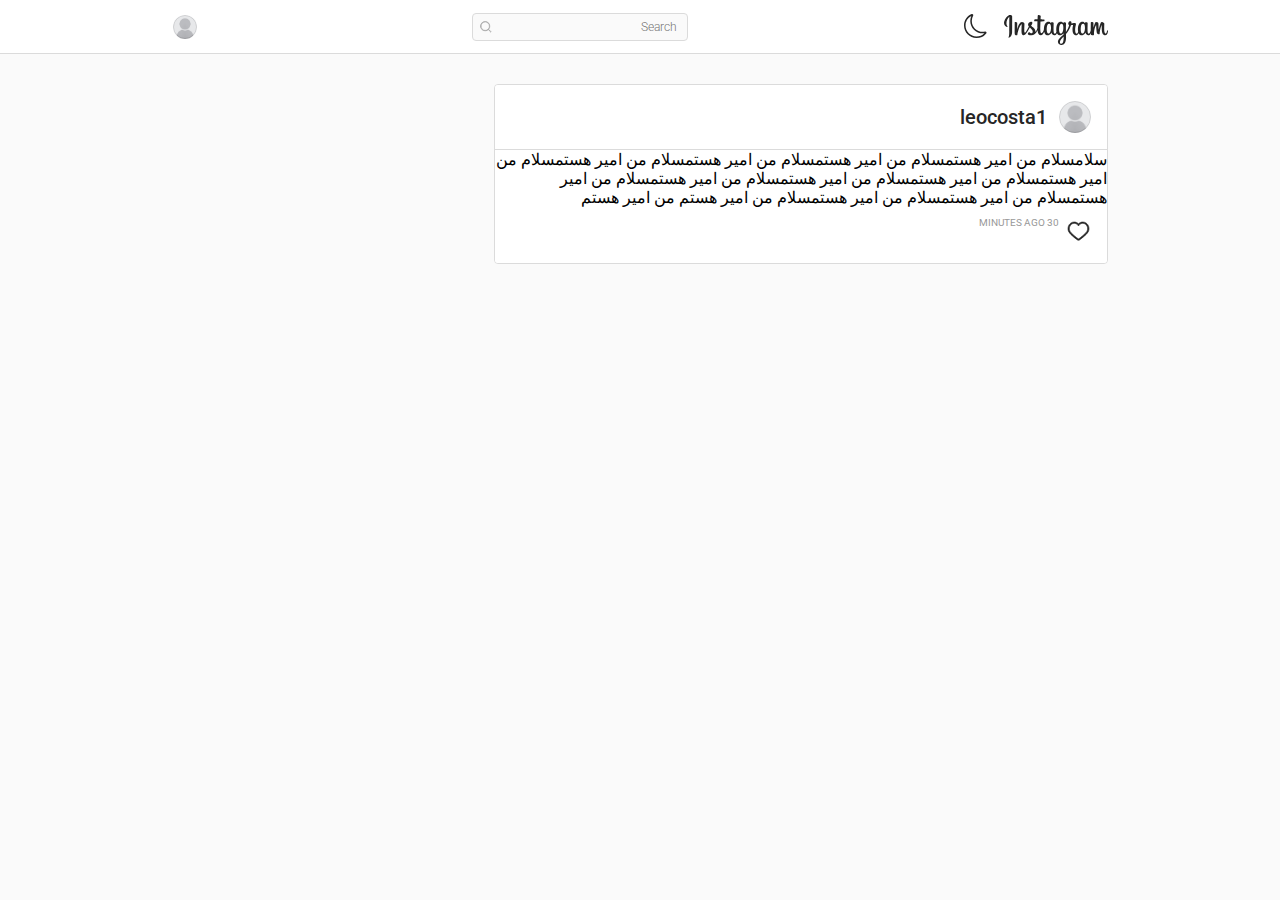
<file: static/index.html>
<!DOCTYPE html>
<html lang="en">

<head>
  <title>Instagram Clone</title>
  <meta charset="utf-8" />
  <meta name="viewport" content="width=device-width, initial-scale=1.0" />
  <link rel="shortcut icon" href="assets/favicon.svg" type="image/x-icon" />
  <link rel="stylesheet" type="text/css" href="style.css" />
  <link rel="stylesheet" href="rtl.css">
  <script src="script.js" defer></script>
</head>

<body>
  <header class="header">
    <nav class="header__content">
      <div class="header__buttons">
        <a href="index.html" class="header__home">
          <svg width="104" height="30" viewBox="0 0 104 30" fill="none" xmlns="http://www.w3.org/2000/svg">
            <path fill-rule="evenodd" clip-rule="evenodd"
              d="M5.34906 0.103386C3.22375 1.01086 0.881358 3.5683 0.144313 6.78057C-0.789613 10.8488 3.10259 12.5709 3.42568 12.0089C3.7942 11.3437 2.72397 11.1169 2.50185 9.00802C2.2141 6.28043 3.46606 3.23316 5.03607 1.89772C5.32887 1.65022 5.31372 1.99568 5.31372 2.63504C5.31372 3.7797 5.25314 14.0456 5.25314 16.1853C5.25314 19.0831 5.13703 20.0009 4.92501 20.9032C4.70793 21.821 4.36465 22.4397 4.62716 22.6769C4.91996 22.945 6.16688 22.3108 6.88373 21.2848C7.74698 20.0576 8.04987 18.5829 8.10541 16.9845C8.17103 15.051 8.16599 11.9934 8.17103 10.2455C8.17103 8.64193 8.19627 3.95501 8.14579 1.13461C8.1256 0.448846 6.2426 -0.273011 5.34906 0.103386ZM103.522 15.3294C103.214 15.3294 103.073 15.6543 102.957 16.1957C102.553 18.088 102.129 18.5159 101.579 18.5159C100.968 18.5159 100.418 17.5775 100.276 15.7007C100.165 14.226 100.18 11.5087 100.322 8.80693C100.352 8.25007 100.201 7.70352 98.7367 7.16212C98.1056 6.9301 97.1868 6.58464 96.7325 7.70867C95.4452 10.8694 94.9404 13.3804 94.8192 14.4013C94.8142 14.4529 94.7485 14.4632 94.7384 14.3446C94.6627 13.5248 94.4961 12.0398 94.4709 8.92036C94.4658 8.31194 94.3396 7.79117 93.6783 7.36837C93.2492 7.09509 91.9468 6.60526 91.4773 7.1879C91.0734 7.66227 90.5989 8.93583 90.1092 10.4466C89.7104 11.6737 89.4378 12.5039 89.4378 12.5039C89.4378 12.5039 89.4428 9.18848 89.4479 7.93554C89.4479 7.46118 89.1298 7.3065 89.0339 7.27556C88.5998 7.14666 87.7416 6.93525 87.3781 6.93525C86.9288 6.93525 86.8228 7.1879 86.8228 7.55915C86.8228 7.60555 86.7521 11.9212 86.7521 14.9376V15.3655C86.5047 16.7525 85.7021 18.6345 84.8287 18.6345C83.9503 18.6345 83.5414 17.8508 83.5414 14.2518C83.5414 12.1533 83.602 11.2406 83.6323 9.72472C83.6474 8.85333 83.6828 8.17788 83.6828 8.02835C83.6777 7.55915 82.8801 7.32712 82.5116 7.23947C82.138 7.15181 81.8149 7.11572 81.5625 7.13119C81.2041 7.15181 80.9517 7.38899 80.9517 7.71899C80.9517 7.89429 80.9517 8.22944 80.9517 8.22944C80.4923 7.49727 79.7552 6.98682 79.2605 6.83729C77.9379 6.44027 76.5546 6.79088 75.5097 8.27585C74.6817 9.45144 74.182 10.7869 73.9851 12.705C73.8387 14.1074 73.8892 15.5305 74.1416 16.7319C73.8336 18.088 73.2581 18.6448 72.6321 18.6448C71.7235 18.6448 71.0621 17.1341 71.1379 14.5199C71.1883 12.8029 71.5266 11.5964 71.8951 9.84847C72.0516 9.10598 71.9254 8.71412 71.6023 8.34288C71.3095 8.00257 70.6785 7.82726 69.7748 8.03867C69.1337 8.19335 68.2099 8.35835 67.3719 8.48209C67.3719 8.48209 67.4224 8.27585 67.4627 7.91492C67.6798 6.01231 65.6454 6.16699 64.9941 6.77541C64.6054 7.1415 64.3429 7.56946 64.242 8.33772C64.0855 9.55972 65.0648 10.1372 65.0648 10.1372C64.7417 11.6325 63.9542 13.5867 63.1414 14.9994C62.7073 15.7574 62.3691 16.3194 61.94 16.9124C61.94 16.6906 61.94 16.4689 61.9349 16.2472C61.9248 13.102 61.9652 10.627 61.9854 9.73503C62.0005 8.86365 62.0359 8.20882 62.0359 8.05413C62.0308 7.71383 61.8339 7.58493 61.425 7.41993C61.0616 7.27556 60.6375 7.17759 60.1933 7.1415C59.638 7.09509 59.2997 7.39931 59.3098 7.75508C59.3098 7.82211 59.3098 8.2346 59.3098 8.2346C58.8504 7.50243 58.1134 6.99197 57.6187 6.84244C56.296 6.44542 54.9128 6.79604 53.8678 8.281C53.0399 9.4566 52.4997 11.1117 52.3432 12.6946C52.2019 14.1693 52.2271 15.4222 52.424 16.4792C52.212 17.5363 51.6062 18.6448 50.9247 18.6448C50.0513 18.6448 49.5515 17.8611 49.5515 14.2621C49.5515 12.1636 49.6121 11.2509 49.6424 9.73503C49.6626 8.86365 49.6929 8.18819 49.6929 8.03867C49.6879 7.56946 48.8902 7.33743 48.5217 7.24978C48.133 7.15697 47.7998 7.12603 47.5423 7.14666C47.2041 7.17244 46.9668 7.4818 46.9668 7.70867V8.23975C46.5075 7.50758 45.7654 6.99713 45.2757 6.8476C43.953 6.45058 42.5799 6.81151 41.5299 8.28616C40.8433 9.25036 40.288 10.3177 40.0053 12.6792C39.9195 13.3598 39.8841 13.9991 39.8892 14.5973C39.6166 16.2988 38.4101 18.253 37.4256 18.253C36.8501 18.253 36.2999 17.1134 36.2999 14.6901C36.2999 11.4572 36.4968 6.85791 36.5321 6.41449C36.5321 6.41449 37.779 6.39386 38.0213 6.38871C38.6423 6.38355 39.2077 6.39902 40.0356 6.35261C40.4495 6.33199 40.8484 4.81609 40.4243 4.63047C40.2274 4.54281 38.8543 4.47063 38.3091 4.46031C37.8749 4.43453 36.5977 4.33657 36.5977 4.33657C36.5977 4.33657 36.7138 1.28414 36.7391 0.959303C36.7593 0.691184 36.416 0.551969 36.2242 0.469471C35.7446 0.263226 35.3205 0.165259 34.8157 0.0621369C34.114 -0.0873908 33.801 0.0569808 33.7354 0.660248C33.6395 1.56773 33.594 4.2386 33.594 4.2386C33.0791 4.2386 31.3274 4.13548 30.8175 4.13548C30.3379 4.13548 29.828 6.21855 30.4843 6.24433C31.2415 6.27527 32.5642 6.30105 33.4426 6.32683C33.4426 6.32683 33.4022 11.0034 33.4022 12.4472C33.4022 12.5967 33.4022 12.7462 33.4022 12.8906C32.9226 15.448 31.2213 16.8247 31.2213 16.8247C31.5848 15.1335 30.8427 13.8651 29.4999 12.7926C29.0052 12.3956 28.0309 11.648 26.9354 10.823C26.9354 10.823 27.5664 10.1888 28.1318 8.91521C28.5306 8.01289 28.5458 6.9765 27.5715 6.74963C25.9611 6.37324 24.6283 7.57461 24.2346 8.86365C23.9266 9.85878 24.0932 10.5961 24.694 11.3644C24.7343 11.4211 24.7848 11.4778 24.8353 11.5345C24.4718 12.2512 23.9721 13.2103 23.548 13.9527C22.3718 16.0204 21.4833 17.6548 20.8119 17.6548C20.2767 17.6548 20.2818 15.9946 20.2818 14.4426C20.2818 13.102 20.3777 11.0911 20.4585 9.00286C20.4837 8.31194 20.1455 7.92007 19.575 7.5643C19.2318 7.34774 18.4947 6.91979 18.0656 6.91979C17.4245 6.91979 15.5819 7.00744 13.8402 12.1326C13.6231 12.7771 13.189 13.9579 13.189 13.9579L13.2243 7.79633C13.2243 7.65196 13.1486 7.51274 12.977 7.41477C12.6842 7.24978 11.8966 6.91979 11.2 6.91979C10.8668 6.91979 10.7002 7.07963 10.7002 7.39415L10.6396 17.0361C10.6396 17.7683 10.6598 18.6242 10.7305 18.9954C10.8012 19.3667 10.9173 19.676 11.0586 19.8565C11.2 20.037 11.3666 20.1762 11.6341 20.2329C11.8865 20.2845 13.2698 20.4649 13.3404 19.9287C13.4263 19.2842 13.4313 18.5881 14.1583 15.9946C15.2891 11.9522 16.7632 9.98253 17.4548 9.28129C17.5759 9.15755 17.7173 9.15239 17.7072 9.35348C17.6769 10.2403 17.5759 12.4575 17.5052 14.3343C17.3185 19.3667 18.2171 20.2999 19.5044 20.2999C20.4888 20.2999 21.877 19.3048 23.3663 16.7886C24.2951 15.2212 25.1937 13.6795 25.845 12.5709C26.2943 12.9937 26.8041 13.4526 27.309 13.9373C28.4852 15.0716 28.8689 16.1493 28.6164 17.1702C28.4196 17.9539 27.6825 18.7583 26.37 17.9745C25.9863 17.7477 25.8248 17.5723 25.4411 17.3094C25.2341 17.1702 24.9161 17.1289 24.7293 17.2784C24.2396 17.6548 23.9569 18.1344 23.7954 18.7273C23.6389 19.3048 24.2093 19.609 24.7949 19.8771C25.3048 20.1092 26.3952 20.3154 27.0919 20.3412C29.8028 20.434 31.9735 19.0109 33.488 15.3397C33.7606 18.5108 34.9116 20.3051 36.9107 20.3051C38.2485 20.3051 39.5913 18.5469 40.1769 16.8195C40.3435 17.5259 40.596 18.1395 40.914 18.6551C42.4588 21.1404 45.4473 20.6041 46.9517 18.4953C47.4161 17.8456 47.4868 17.6084 47.4868 17.6084C47.7039 19.5987 49.284 20.2948 50.1876 20.2948C51.1973 20.2948 52.2423 19.8101 52.9743 18.1344C53.0601 18.3148 53.156 18.4901 53.257 18.6551C54.7967 21.1404 57.7903 20.6041 59.2896 18.4953C59.3603 18.3973 59.4209 18.3097 59.4764 18.2272L59.5218 19.5368C59.5218 19.5368 58.6636 20.336 58.1386 20.8259C55.8215 22.9863 54.0596 24.6259 53.9284 26.5337C53.7618 28.9674 55.7054 29.8697 57.1744 29.9883C58.7343 30.112 60.0721 29.2407 60.8899 28.0135C61.6118 26.9359 62.0864 24.6105 62.051 22.3211C62.0359 21.4033 62.0157 20.2381 61.9955 18.9851C62.8083 18.0261 63.727 16.8092 64.5701 15.3913C65.4889 13.8393 66.4783 11.7614 66.9832 10.1424C66.9832 10.1424 67.8414 10.1475 68.7551 10.0908C69.0479 10.0753 69.1287 10.1321 69.0782 10.3486C69.0126 10.6116 67.9221 14.886 68.9166 17.7322C69.5982 19.6812 71.1328 20.3102 72.0415 20.3102C73.1067 20.3102 74.1264 19.4956 74.6716 18.2787C74.7373 18.4128 74.8079 18.5417 74.8837 18.6654C76.4234 21.1507 79.4069 20.6093 80.9214 18.5056C81.2647 18.0312 81.4565 17.6187 81.4565 17.6187C81.7796 19.6812 83.3597 20.3154 84.2633 20.3154C85.2023 20.3154 86.0958 19.9235 86.8228 18.1808C86.8531 18.949 86.9035 19.5781 86.9742 19.774C87.0197 19.8926 87.2872 20.0473 87.4841 20.1195C88.3474 20.4443 89.2207 20.2896 89.5488 20.2226C89.776 20.1762 89.9476 19.9906 89.9729 19.5214C90.0335 18.2787 89.9981 16.1853 90.3667 14.6334C90.9876 12.0244 91.5681 11.0138 91.8458 10.5136C91.9972 10.2352 92.1739 10.1888 92.179 10.4827C92.1941 11.0859 92.2244 12.8442 92.4617 15.216C92.6384 16.9588 92.8756 17.99 93.0574 18.3148C93.5773 19.2481 94.2185 19.2893 94.7384 19.2893C95.0716 19.2893 95.7632 19.1965 95.7027 18.6036C95.6724 18.3148 95.7279 16.5308 96.3387 13.9579C96.7426 12.2822 97.409 10.7663 97.6513 10.2146C97.7421 10.0083 97.7825 10.1733 97.7825 10.2042C97.7321 11.3592 97.6159 15.1335 98.0804 17.2011C98.7064 20.0009 100.524 20.3102 101.155 20.3102C102.503 20.3102 103.608 19.2687 103.982 16.5205C104.052 15.845 103.921 15.3294 103.522 15.3294ZM46.9668 13.6331C46.8911 15.0871 46.6084 16.3039 46.1642 17.1856C45.3514 18.784 43.7511 19.2893 43.0443 16.9794C42.5345 15.314 42.7061 13.0453 42.9181 11.8181C43.2311 9.99799 44.0187 8.70896 45.2504 8.83271C46.5175 8.96161 47.1284 10.6116 46.9668 13.6331ZM59.3098 13.6537C59.2391 15.0252 58.8858 16.4071 58.5071 17.1856C57.7196 18.7943 56.0688 19.2996 55.3873 16.9794C54.9229 15.3965 55.0339 13.3495 55.2611 12.0604C55.559 10.3847 56.2859 8.83271 57.5934 8.83271C58.8656 8.83271 59.4916 10.2506 59.3098 13.6537ZM59.6329 23.0224C59.6178 25.5282 59.229 27.7196 58.3961 28.359C57.2148 29.2613 55.6296 28.5858 55.9578 26.7606C56.2506 25.1415 57.6186 23.4916 59.6329 21.4755C59.638 21.4704 59.638 21.9293 59.6329 23.0224ZM80.9365 13.6692C80.8659 15.1747 80.5377 16.3555 80.1339 17.1856C79.3463 18.7943 77.7056 19.2945 77.014 16.9794C76.6354 15.7213 76.6203 13.6124 76.8929 11.8542C77.1705 10.065 77.9429 8.70896 79.2252 8.83271C80.4822 8.95646 81.0728 10.6116 80.9365 13.6692Z"
              fill="var(--text-dark)" />
          </svg>
        </a>

        <button class="header__theme-button" title="Toggle Theme">
          <svg class="header__theme-button-moon" xmlns="http://www.w3.org/2000/svg" width="24" height="24"
            fill="var(--text-dark)" viewBox="0 0 16 16">
            <path
              d="M6 .278a.768.768 0 0 1 .08.858 7.208 7.208 0 0 0-.878 3.46c0 4.021 3.278 7.277 7.318 7.277.527 0 1.04-.055 1.533-.16a.787.787 0 0 1 .81.316.733.733 0 0 1-.031.893A8.349 8.349 0 0 1 8.344 16C3.734 16 0 12.286 0 7.71 0 4.266 2.114 1.312 5.124.06A.752.752 0 0 1 6 .278zM4.858 1.311A7.269 7.269 0 0 0 1.025 7.71c0 4.02 3.279 7.276 7.319 7.276a7.316 7.316 0 0 0 5.205-2.162c-.337.042-.68.063-1.029.063-4.61 0-8.343-3.714-8.343-8.29 0-1.167.242-2.278.681-3.286z" />
          </svg>
          <svg class="header__theme-button-sun" xmlns="http://www.w3.org/2000/svg" width="24" height="24"
            fill="var(--text-dark)" viewBox="0 0 16 16">
            <path
              d="M8 11a3 3 0 1 1 0-6 3 3 0 0 1 0 6zm0 1a4 4 0 1 0 0-8 4 4 0 0 0 0 8zM8 0a.5.5 0 0 1 .5.5v2a.5.5 0 0 1-1 0v-2A.5.5 0 0 1 8 0zm0 13a.5.5 0 0 1 .5.5v2a.5.5 0 0 1-1 0v-2A.5.5 0 0 1 8 13zm8-5a.5.5 0 0 1-.5.5h-2a.5.5 0 0 1 0-1h2a.5.5 0 0 1 .5.5zM3 8a.5.5 0 0 1-.5.5h-2a.5.5 0 0 1 0-1h2A.5.5 0 0 1 3 8zm10.657-5.657a.5.5 0 0 1 0 .707l-1.414 1.415a.5.5 0 1 1-.707-.708l1.414-1.414a.5.5 0 0 1 .707 0zm-9.193 9.193a.5.5 0 0 1 0 .707L3.05 13.657a.5.5 0 0 1-.707-.707l1.414-1.414a.5.5 0 0 1 .707 0zm9.193 2.121a.5.5 0 0 1-.707 0l-1.414-1.414a.5.5 0 0 1 .707-.707l1.414 1.414a.5.5 0 0 1 0 .707zM4.464 4.465a.5.5 0 0 1-.707 0L2.343 3.05a.5.5 0 1 1 .707-.707l1.414 1.414a.5.5 0 0 1 0 .708z" />
          </svg>
        </button>
      </div>

      <div class="header__search">
        <input type="text" placeholder="Search" />
        <svg width="24" height="24" viewBox="0 0 24 24" fill="none" xmlns="http://www.w3.org/2000/svg">
          <path fill-rule="evenodd" clip-rule="evenodd"
            d="M21.669 21.6543C21.8625 21.4622 21.863 21.1494 21.6703 20.9566L17.3049 16.5913C18.7912 14.9327 19.7017 12.7525 19.7017 10.3508C19.7017 5.18819 15.5135 1 10.3508 1C5.18819 1 1 5.18819 1 10.3508C1 15.5135 5.18819 19.7017 10.3508 19.7017C12.7624 19.7017 14.9475 18.7813 16.606 17.2852L20.9739 21.653C21.1657 21.8449 21.4765 21.8454 21.669 21.6543ZM1.9843 10.3508C1.9843 5.7394 5.7394 1.9843 10.3508 1.9843C14.9623 1.9843 18.7174 5.7394 18.7174 10.3508C18.7174 14.9623 14.9623 18.7174 10.3508 18.7174C5.7394 18.7174 1.9843 14.9623 1.9843 10.3508Z"
            fill="#A5A5A5" stroke="#A5A5A5" stroke-linecap="round" stroke-linejoin="round" />
        </svg>
      </div>

      <div class="header__buttons header__buttons--mobile">
        <a href="#">
          <svg width="24" height="24" viewBox="0 0 24 24" fill="none" xmlns="http://www.w3.org/2000/svg">
            <rect x="3" y="3" width="18" height="18" rx="5" stroke="var(--text-dark)" stroke-width="1.8" />
            <line x1="12.1" y1="6.9" x2="12.1" y2="17.1" stroke="var(--text-dark)" stroke-width="1.8"
              stroke-linecap="round" />
            <line x1="6.9" y1="11.8" x2="17.1" y2="11.8" stroke="var(--text-dark)" stroke-width="1.8"
              stroke-linecap="round" />
          </svg>
        </a>
        <a href="#">
          <svg width="24" height="24" viewBox="0 0 24 24" fill="none" xmlns="http://www.w3.org/2000/svg">
            <path
              d="M11.4995 21.2609C11.1062 21.2609 10.7307 21.1362 10.4133 20.9001C8.2588 19.3012 3.10938 15.3239 1.81755 12.9143C0.127895 9.76543 1.14258 5.72131 4.07489 3.89968C5.02253 3.31177 6.09533 3 7.18601 3C8.81755 3 10.3508 3.66808 11.4995 4.85726C12.6483 3.66808 14.1815 3 15.8131 3C16.9038 3 17.9766 3.31177 18.9242 3.89968C21.8565 5.72131 22.8712 9.76543 21.186 12.9143C19.8942 15.3239 14.7448 19.3012 12.5902 20.9001C12.2684 21.1362 11.8929 21.2609 11.4995 21.2609ZM7.18601 4.33616C6.34565 4.33616 5.5187 4.57667 4.78562 5.03096C2.43888 6.49183 1.63428 9.74316 2.99763 12.2819C4.19558 14.5177 9.58639 18.6242 11.209 19.8267C11.3789 19.9514 11.6158 19.9514 11.7856 19.8267C13.4082 18.6197 18.799 14.5133 19.997 12.2819C21.3603 9.74316 20.5557 6.48738 18.209 5.03096C17.4804 4.57667 16.6534 4.33616 15.8131 4.33616C14.3425 4.33616 12.9657 5.04878 12.0359 6.28696L11.4995 7.00848L10.9631 6.28696C10.0334 5.04878 8.6611 4.33616 7.18601 4.33616Z"
              fill="var(--text-dark)" stroke="var(--text-dark)" stroke-width="0.6" />
          </svg>
        </a>
        <a href="#">
          <svg width="24" height="24" viewBox="0 0 24 24" fill="none" xmlns="http://www.w3.org/2000/svg">
            <path
              d="M5.81038 19.7478C5.83176 19.4539 5.70787 19.1681 5.47873 18.9827C3.2792 17.2037 1.9 14.5525 1.9 11.5868C1.9 6.27627 6.38748 1.9 12.0098 1.9C17.6196 1.9 22.1078 6.27565 22.1078 11.5868C22.1078 16.8966 17.6092 21.2735 11.998 21.2735C11.0656 21.2735 10.1798 21.1544 9.32697 20.9277C9.15685 20.8825 8.97721 20.8882 8.81028 20.944L5.64643 22.0022L5.81038 19.7478Z"
              stroke="var(--text-dark)" stroke-width="1.8" stroke-linejoin="round" />
            <path
              d="M10.1498 8.7952C10.2222 8.80563 10.2825 8.81606 10.3548 8.82649C11.428 9.05591 12.5252 10.0362 13.3693 10.6202C13.8396 10.9539 14.2375 10.9226 14.7078 10.6097C15.7086 9.92147 16.7456 9.26448 17.7705 8.58664C18.0478 8.39893 18.3372 8.20079 18.6748 8.45107C19.0486 8.7222 18.8195 9.0142 18.6266 9.28534C17.6137 10.6827 16.6129 12.0801 15.588 13.4671C14.8886 14.4265 13.8999 14.5621 12.8388 13.8842C12.1032 13.4045 11.3436 12.9561 10.6201 12.4556C10.1378 12.1219 9.73984 12.1636 9.28163 12.4764C8.26876 13.1647 7.24382 13.8217 6.21889 14.4995C5.94156 14.6872 5.65216 14.8854 5.31454 14.6247C4.97691 14.3744 5.15778 14.0928 5.33865 13.8321C6.3877 12.393 7.42469 10.9539 8.47374 9.51476C8.82343 9.02463 9.47456 8.73263 10.1498 8.7952Z"
              fill="var(--text-dark)" />
          </svg>
        </a>
      </div>

      <div class="header__buttons header__buttons--desktop">
        <button class="profile-button">
          <div class="profile-button__border"></div>
          <div class="profile-button__picture">
            <img src="assets/default-user.png" alt="User Picture" />
          </div>
        </button>
      </div>
    </nav>
  </header>

  <main class="main-container">
    <section class="content-container">
      <div class="content">
        <div class="posts">
          <article class="post">
            <div class="post__header">
              <div class="post__profile">
                <a href="https://github.com/leocosta1" target="_blank" class="post__avatar">
                  <img src="assets/default-user.png" alt="User Picture" />
                </a>
                <a href="https://github.com/leocosta1" target="_blank" class="post__user">leocosta1</a>
              </div>
            </div>

            <div class="post__content">
              <p>سلامسلام من امیر هستمسلام من امیر هستمسلام من امیر هستمسلام من امیر هستمسلام من امیر هستمسلام من امیر
                هستمسلام من امیر هستمسلام من امیر هستمسلام من امیر هستمسلام من امیر هستمسلام من امیر هستمسلام من امیر
                هستم من امیر هستم</p>
            </div>

            <div class="post__footer">
              <div class="post__buttons">
                <button class="post__button">
                  <svg width="24" height="24" viewBox="0 0 24 24" fill="none" xmlns="http://www.w3.org/2000/svg">
                    <path
                      d="M11.4995 21.2609C11.1062 21.2609 10.7307 21.1362 10.4133 20.9001C8.2588 19.3012 3.10938 15.3239 1.81755 12.9143C0.127895 9.76543 1.14258 5.72131 4.07489 3.89968C5.02253 3.31177 6.09533 3 7.18601 3C8.81755 3 10.3508 3.66808 11.4995 4.85726C12.6483 3.66808 14.1815 3 15.8131 3C16.9038 3 17.9766 3.31177 18.9242 3.89968C21.8565 5.72131 22.8712 9.76543 21.186 12.9143C19.8942 15.3239 14.7448 19.3012 12.5902 20.9001C12.2684 21.1362 11.8929 21.2609 11.4995 21.2609ZM7.18601 4.33616C6.34565 4.33616 5.5187 4.57667 4.78562 5.03096C2.43888 6.49183 1.63428 9.74316 2.99763 12.2819C4.19558 14.5177 9.58639 18.6242 11.209 19.8267C11.3789 19.9514 11.6158 19.9514 11.7856 19.8267C13.4082 18.6197 18.799 14.5133 19.997 12.2819C21.3603 9.74316 20.5557 6.48738 18.209 5.03096C17.4804 4.57667 16.6534 4.33616 15.8131 4.33616C14.3425 4.33616 12.9657 5.04878 12.0359 6.28696L11.4995 7.00848L10.9631 6.28696C10.0334 5.04878 8.6611 4.33616 7.18601 4.33616Z"
                      fill="var(--text-dark)" stroke="var(--text-dark)" stroke-width="0.6" />
                  </svg>
                </button>


                <div class="post__indicators"></div>
                <span class="post__date-time">30 minutes ago</span>
              </div>
            </div>
          </article>

    </section>
    </section>
  </main>

  <nav class="navbar">
    <a href="#" class="navbar__button">
      <svg width="24" height="24" viewBox="0 0 24 24" fill="none" xmlns="http://www.w3.org/2000/svg">
        <path
          d="M2.45307 11.751L11.9773 2.02175L21.5015 11.751C21.7906 12.0463 21.9545 12.4468 21.9545 12.8711V20.4556C21.9545 20.7747 21.7037 21 21.4427 21H15.964C15.713 21 15.4721 20.7849 15.4721 20.476V15.8886C15.4721 13.9497 13.9267 12.34 11.9773 12.34C10.0279 12.34 8.48244 13.9497 8.48244 15.8886V20.476C8.48244 20.7849 8.24157 21 7.99053 21H2.51187C2.25085 21 2 20.7747 2 20.4556V12.8711C2 12.4468 2.16397 12.0463 2.45307 11.751Z"
          stroke="var(--text-dark)" stroke-width="2" />
      </svg>
    </a>
    <a href="#" class="navbar__button">
      <svg width="24" height="24" viewBox="0 0 24 24" fill="none" xmlns="http://www.w3.org/2000/svg">
        <path fill-rule="evenodd" clip-rule="evenodd"
          d="M21.669 21.6543C21.8625 21.4622 21.863 21.1494 21.6703 20.9566L17.3049 16.5913C18.7912 14.9327 19.7017 12.7525 19.7017 10.3508C19.7017 5.18819 15.5135 1 10.3508 1C5.18819 1 1 5.18819 1 10.3508C1 15.5135 5.18819 19.7017 10.3508 19.7017C12.7624 19.7017 14.9475 18.7813 16.606 17.2852L20.9739 21.653C21.1657 21.8449 21.4765 21.8454 21.669 21.6543ZM1.9843 10.3508C1.9843 5.7394 5.7394 1.9843 10.3508 1.9843C14.9623 1.9843 18.7174 5.7394 18.7174 10.3508C18.7174 14.9623 14.9623 18.7174 10.3508 18.7174C5.7394 18.7174 1.9843 14.9623 1.9843 10.3508Z"
          fill="var(--text-dark)" stroke="var(--text-dark)" stroke-linecap="round" stroke-linejoin="round" />
      </svg>
    </a>
    <a href="#" class="navbar__button">
      <svg width="24" height="24" viewBox="0 0 24 24" fill="none" xmlns="http://www.w3.org/2000/svg">
        <path fill-rule="evenodd" clip-rule="evenodd"
          d="M18 2.8H7C5.23269 2.8 3.8 4.23269 3.8 6V17C3.8 18.7673 5.23269 20.2 7 20.2H18C19.7673 20.2 21.2 18.7673 21.2 17V6C21.2 4.23269 19.7673 2.8 18 2.8ZM7 1C4.23858 1 2 3.23858 2 6V17C2 19.7614 4.23858 22 7 22H18C20.7614 22 23 19.7614 23 17V6C23 3.23858 20.7614 1 18 1H7Z"
          fill="var(--text-dark)" />
        <path fill-rule="evenodd" clip-rule="evenodd" d="M22 7.99995H3V6.19995H22V7.99995Z" fill="var(--text-dark)" />
        <path fill-rule="evenodd" clip-rule="evenodd"
          d="M10 6.99989L6 1.99989L7.57349 1.12573L11.5735 6.12573L10 6.99989Z" fill="var(--text-dark)" />
        <path fill-rule="evenodd" clip-rule="evenodd"
          d="M16.5 6.99989L12.5 1.99989L14.0735 1.12573L18.0735 6.12573L16.5 6.99989Z" fill="var(--text-dark)" />
        <path
          d="M15.75 13.0671C16.0833 13.2595 16.0833 13.7407 15.75 13.9331L10.5 16.9642C10.1667 17.1566 9.75 16.9161 9.75 16.5312L9.75 10.469C9.75 10.0841 10.1667 9.84354 10.5 10.036L15.75 13.0671Z"
          fill="var(--text-dark)" />
      </svg>
    </a>
    <a href="#" class="navbar__button">
      <svg width="24" height="24" viewBox="0 0 24 24" fill="none" xmlns="http://www.w3.org/2000/svg">
        <path fill-rule="evenodd" clip-rule="evenodd"
          d="M17.6007 7.94185H6.47927C5.84559 7.94185 5.32113 8.43455 5.2816 9.06699L4.80842 16.638C4.6573 19.0559 6.57759 21.0999 9.00024 21.0999H15.0797C17.5023 21.0999 19.4226 19.0559 19.2715 16.638L18.7983 9.06699C18.7588 8.43455 18.2343 7.94185 17.6007 7.94185ZM6.47927 6.14185C4.89508 6.14185 3.58393 7.37361 3.48511 8.95471L3.01192 16.5257C2.79604 19.9799 5.53931 22.9 9.00024 22.9H15.0797C18.5406 22.9 21.2839 19.9799 21.068 16.5257L20.5948 8.95471C20.496 7.37361 19.1849 6.14185 17.6007 6.14185H6.47927Z"
          fill="var(--text-dark)" />
        <path fill-rule="evenodd" clip-rule="evenodd"
          d="M12.2761 2.8C11.0812 2.8 10.1125 3.76867 10.1125 4.96359V6.1419H8.3125V4.96359C8.3125 2.77456 10.0871 1 12.2761 1C14.4651 1 16.2397 2.77456 16.2397 4.96359V6.1419H14.4397V4.96359C14.4397 3.76867 13.471 2.8 12.2761 2.8Z"
          fill="var(--text-dark)" />
        <path fill-rule="evenodd" clip-rule="evenodd"
          d="M12.2757 12.3118C13.4706 12.3118 14.4393 11.3431 14.4393 10.1482L14.4393 9.91256C14.4393 9.41551 14.8422 9.01256 15.3393 9.01256C15.8363 9.01256 16.2393 9.41551 16.2393 9.91256L16.2393 10.1482C16.2393 12.3373 14.4647 14.1118 12.2757 14.1118C10.0866 14.1118 8.31208 12.3373 8.31208 10.1482L8.31208 9.91257C8.31208 9.41551 8.71502 9.01257 9.21208 9.01257C9.70913 9.01257 10.1121 9.41551 10.1121 9.91257L10.1121 10.1482C10.1121 11.3431 11.0807 12.3118 12.2757 12.3118Z"
          fill="var(--text-dark)" />
      </svg>
    </a>
    <button class="navbar__button profile-button">
      <div class="profile-button__border"></div>
      <div class="profile-button__picture">
        <img src="assets/default-user.png" alt="User Picture" />
      </div>
    </button>
  </nav>
</body>

</html>
</file>
<file: static/rtl.css>
body{
    direction: rtl;
}
.post__content{
    background-color: white ;
}

.post__user{ 
    font-size: 20px;
}
.form-group{
    margin-right: 30px;
}
</file>
<file: static/style.css>
@import url('https://fonts.googleapis.com/css2?family=Roboto:wght@300;400;500;700&display=swap');

/* CSS Reset */
*,
*::after,
*::before {
  box-sizing: border-box;
  margin: 0;
  padding: 0;
}

*,
button,
input,
select,
textarea {
  font-family: 'Roboto', sans-serif;
}

/* Vars */
:root {
  --primary: hsl(0, 0%, 100%);
  --secondary: hsl(0, 0%, 98%);
  --border: hsl(0, 0%, 86%);

  --story-border: hsl(0, 0%, 78%);
  --img-border: hsla(0, 0%, 0%, 0.1);

  --text-dark: hsl(0, 0%, 15%);
  --text-light: hsl(0, 0%, 60%);

  --like: hsl(355, 82%, 61%);
  --link: hsl(204, 100%, 48%);

  --header-height: 44px;
  --nav-height: 44px;
}
:root.darkTheme {
  --primary: hsl(0, 0%, 0%);
  --secondary: hsl(0, 0%, 2%);
  --border: hsl(0, 0%, 15%);

  --story-border: hsl(0, 0%, 44%);
  --img-border: hsla(0, 0%, 100%, 0.1);

  --text-dark: hsl(0, 0%, 98%);
  --text-light: hsl(0, 0%, 60%);
}

/* -------------------------------------------------- */

/* General Styles */
body {
  min-height: 100vh;

  display: flex;
  flex-direction: column;
  overflow-y: auto;
}

svg {
  display: block;
}

img {
  max-width: 100%;
}

/* -------------------------------------------------- */

/* Header Navbar */
.header {
  width: 100%;
  height: var(--header-height);
  background-color: var(--primary);

  display: flex;
  justify-content: center;

  position: fixed;
  top: 0;
  left: 0;
  z-index: 2;
}
.header::after {
  content: '';
  position: absolute;
  bottom: 0;

  width: 100%;
  height: 1px;
  background-color: var(--border);
}

.header__content {
  width: 100%;
  max-width: 975px;

  padding: 0 14px;

  display: flex;
  justify-content: space-between;
  align-items: center;
}

.header__home {
  margin-top: 5px;
}
.header__theme-button {
  background-color: transparent;
  border: none;
  cursor: pointer;
}
.header__theme-button-sun {
  display: none;
}
.header__theme-button-moon {
  display: unset;
}
:root.darkTheme .header__theme-button-sun {
  display: unset;
}
:root.darkTheme .header__theme-button-moon {
  display: none;
}

.header__search {
  width: 216px;
  height: 28px;

  display: none;
  align-items: center;
  position: relative;
}
.header__search svg {
  width: 12px;
  height: 12px;

  position: absolute;
  left: 8px;
}
.header__search input {
  width: 100%;
  height: 100%;
  background-color: var(--secondary);

  padding: 4px 10px 4px 28px;
  border: 1px solid var(--border);
  border-radius: 4px;
  outline: none;

  font-size: 12px;
  font-weight: 300;
  text-decoration: none;
  color: var(--text-light);

  text-overflow: ellipsis;
  overflow: hidden;
  white-space: nowrap;
}
.header__search input:focus {
  color: var(--text-dark);
}

.header__buttons {
  display: flex;
  align-items: center;
  gap: 16px;
}

/* Bottom Navbar */
.navbar {
  width: 100%;
  height: var(--nav-height);
  background-color: var(--primary);

  display: flex;
  position: fixed;
  bottom: 0;
  left: 0;
  z-index: 2;
}
.navbar::after {
  content: '';
  position: absolute;
  top: 0;

  width: 100%;
  height: 1px;
  background-color: var(--border);
}

.navbar__button {
  flex: 1 0 auto;
  display: flex;
  justify-content: center;
  align-items: center;
}

.navbar__button.profile-button .profile-button__border {
  width: 28px;
  height: 28px;
  border-width: 2px;
}

/* Main Content */
.main-container {
  background-color: var(--primary);

  margin-top: var(--header-height);
  margin-bottom: var(--nav-height);

  display: flex;
  flex: 1;
}

.content-container {
  width: 100%;
  max-width: 935px;

  padding: 0 0 8px;

  margin: 0 auto;
  display: flex;
}
.content {
  width: 100%;
  max-width: 614px;

  margin: 0 auto;
  display: flex;
  flex-direction: column;
}

.stories {
  width: 100%;
  background-color: var(--primary);
  padding: 16px 0;
  flex-shrink: 0;

  position: relative;
  overflow: hidden;
}
.stories::after {
  content: '';
  position: absolute;
  bottom: 0;

  width: 100%;
  height: 1px;
  background-color: var(--border);
}
.stories__content {
  display: flex;
  overflow-x: auto;
  overflow-y: hidden;
  gap: 16px;
  padding: 0 16px;
  position: relative;

  scroll-behavior: smooth;
  scrollbar-width: none;
}
.stories__content::-webkit-scrollbar {
  display: none;
}

.posts {
  display: flex;
  flex-direction: column;
  flex: 1;
  gap: 8px;
}

.stories__left-button,
.post__left-button,
.stories__right-button,
.post__right-button {
  width: 24px;
  height: 24px;
  display: none;

  background-color: transparent;
  border: none;
  border-radius: 50%;
  cursor: pointer;
  filter: drop-shadow(0px 0px 5px rgba(0, 0, 0, 0.5));

  position: absolute;
  top: 50%;
  transform: translateY(-50%);
  z-index: 1;
}
.stories__left-button {
  left: 10px;
}
.stories__right-button {
  right: 10px;
}
.post__left-button {
  left: 16px;
  opacity: 0.7;
}
.post__right-button {
  right: 16px;
  opacity: 0.7;
}

/* Components */
/* Story */
.story {
  background-color: transparent;
  border: none;
  cursor: pointer;

  display: flex;
  flex-direction: column;
  align-items: center;
  gap: 6px;
}

.story__avatar {
  position: relative;
}
.story__border {
  width: 64px;
  height: 64px;

  fill: none;
  stroke: var(--story-border);
  stroke-width: 1.5;
}
.story--has-story .story__border {
  stroke: url(#--story-gradient);
  stroke-width: 2;
}
.story__picture {
  position: absolute;
  top: 50%;
  left: 50%;
  transform: translate(-50%, -50%);

  width: 56px;
  height: 56px;
  border-radius: 50%;
  overflow: hidden;
}
.story__picture::after {
  content: '';
  position: absolute;
  top: 0;
  bottom: 0;
  left: 0;
  right: 0;

  border: 1px solid var(--img-border);
  border-radius: 50%;
}

.story__user {
  font-size: 12px;
  font-weight: 400;
  color: var(--text-light);
  text-transform: lowercase;

  max-width: 72px;
  text-overflow: ellipsis;
  overflow: hidden;
  white-space: nowrap;
}
.story--has-story .story__user {
  color: var(--text-dark);
}

/* Post */
.post {
  width: 100%;
  display: flex;
  flex-direction: column;
  overflow: hidden;
}

.post__header {
  background-color: var(--primary);
  border-bottom: 1px solid var(--border);

  display: flex;
  justify-content: space-between;
  align-items: center;
  padding: 16px;
}
.post__profile {
  display: flex;
  align-items: center;
  gap: 12px;
}
.post__avatar {
  width: 32px;
  height: 32px;
  border-radius: 50%;
  overflow: hidden;
  position: relative;
}
.post__avatar::after {
  content: '';
  position: absolute;
  top: 0;
  bottom: 0;
  left: 0;
  right: 0;

  border: 1px solid var(--img-border);
  border-radius: 50%;
}
.post__user {
  font-size: 14px;
  font-weight: 500;
  color: var(--text-dark);
  text-decoration: none;
  text-transform: lowercase;
}
.post__user:hover {
  text-decoration: underline;
}
.post__more-options {
  background-color: transparent;
  border: none;
  cursor: pointer;
}

.post__content {
  display: flex;
  position: relative;
}
.post__medias {
  display: flex;
  overflow-y: hidden;
  overflow-x: auto;

  width: 100%;
  scroll-snap-type: x mandatory;
  scroll-behavior: smooth;
  scrollbar-width: none;
}
.post__medias::-webkit-scrollbar {
  display: none;
}
.post__media {
  width: 100%;
  flex: none;
  scroll-snap-align: start;
  scroll-snap-stop: always;
}

.post__footer {
  background-color: var(--primary);
  display: flex;
  flex-direction: column;
  gap: 4px;
  padding: 0 4px;
}
.post__buttons {
  display: flex;
  position: relative;
}
.post__button {
  background-color: transparent;
  border: none;
  cursor: pointer;

  padding: 8px;
}
.post__button--align-right {
  margin-left: auto;
}
.post__indicators {
  display: flex;
  align-items: center;
  gap: 4px;

  position: absolute;
  top: 50%;
  left: 50%;
  transform: translate(-50%, -100%);
}
.post__indicator {
  width: 6px;
  height: 6px;
  border-radius: 50%;
  background-color: var(--text-light);
}
.post__indicator--active {
  background-color: var(--link);
}

.post__infos {
  display: flex;
  flex-direction: column;
  padding: 0 8px;
  gap: 10px;
}
.post__likes,
.post__description {
  display: flex;
}
.post__likes {
  align-items: center;
  gap: 6px;
}
.post__likes-avatar {
  width: 20px;
  height: 20px;
  border-radius: 50%;
  overflow: hidden;
  position: relative;
}
.post__likes-avatar::after {
  content: '';
  position: absolute;
  top: 0;
  bottom: 0;
  left: 0;
  right: 0;

  border: 1px solid var(--img-border);
  border-radius: 50%;
}
.post__likes span,
.post__description span {
  font-size: 14px;
  font-weight: 400;
  color: var(--text-dark);
}
.post__likes a,
.post__description a {
  font-size: 14px;
  font-weight: 500;
  color: var(--text-dark);
  text-decoration: none;
}
.post__name--underline:hover {
  text-decoration: underline;
}
.post__date-time {
  font-size: 10px;
  font-weight: 400;
  color: var(--text-light);
  text-transform: uppercase;
}

/* Side Menu */
.side-menu {
  max-width: 290px;
  position: fixed;
  left: 50%;
  top: 84px;
  transform: translateX(calc(-50% + 322px));

  display: none;
  flex-direction: column;
}

.side-menu__user-profile {
  display: flex;
  align-items: center;

  margin: 20px 0 22px;
}
.side-menu__user-avatar {
  width: 56px;
  height: 56px;
  border-radius: 50%;

  margin-right: 12px;
  flex-shrink: 0;

  overflow: hidden;
  position: relative;
}
.side-menu__user-avatar::after {
  content: '';
  position: absolute;
  top: 0;
  bottom: 0;
  left: 0;
  right: 0;

  border: 1px solid var(--img-border);
  border-radius: 50%;
}
.side-menu__user-info {
  display: flex;
  flex-direction: column;
  align-items: flex-start;
  flex: 1;
  gap: 4px;
}
.side-menu__user-info a {
  font-size: 14px;
  font-weight: 500;
  color: var(--text-dark);
  text-decoration: none;
  text-transform: lowercase;

  max-width: 180px;
  text-overflow: ellipsis;
  overflow: hidden;
  white-space: nowrap;
}
.side-menu__user-info span {
  font-size: 14px;
  font-weight: 400;
  color: var(--text-light);

  max-width: 180px;
  text-overflow: ellipsis;
  overflow: hidden;
  white-space: nowrap;
}
.side-menu__user-button {
  background-color: transparent;
  border: none;
  cursor: pointer;

  font-size: 12px;
  font-weight: 500;
  color: var(--link);

  flex-shrink: 0;
}

.side-menu__suggestions-section {
  display: flex;
  flex-direction: column;
}
.side-menu__suggestions-header {
  display: flex;
  justify-content: space-between;
}
.side-menu__suggestions-header h2 {
  font-size: 14px;
  font-weight: 500;
  color: var(--text-light);
}
.side-menu__suggestions-header button {
  background-color: transparent;
  border: none;
  cursor: pointer;

  font-size: 12px;
  font-weight: 500;
  color: var(--text-dark);
}

.side-menu__suggestions-content {
  display: flex;
  flex-direction: column;
  gap: 16px;

  margin: 16px 0 24px;
  padding-left: 4px;
}
.side-menu__suggestion {
  display: flex;
  align-items: center;
}
.side-menu__suggestion-avatar {
  width: 32px;
  height: 32px;
  border-radius: 50%;

  margin-right: 12px;
  flex-shrink: 0;

  overflow: hidden;
  position: relative;
}
.side-menu__suggestion-avatar::after {
  content: '';
  position: absolute;
  top: 0;
  bottom: 0;
  left: 0;
  right: 0;

  border: 1px solid var(--img-border);
  border-radius: 50%;
}
.side-menu__suggestion-info {
  display: flex;
  align-items: flex-start;
  flex-direction: column;
  flex: 1;
  gap: 2px;
}
.side-menu__suggestion-info a {
  font-size: 14px;
  font-weight: 500;
  color: var(--text-dark);
  text-decoration: none;
  text-transform: lowercase;

  max-width: 180px;
  text-overflow: ellipsis;
  overflow: hidden;
  white-space: nowrap;
}
.side-menu__suggestion-info a:hover {
  text-decoration: underline;
}
.side-menu__suggestion-info span {
  font-size: 12px;
  font-weight: 400;
  color: var(--text-light);

  max-width: 180px;
  text-overflow: ellipsis;
  overflow: hidden;
  white-space: nowrap;
}
.side-menu__suggestion-button {
  background-color: transparent;
  border: none;
  cursor: pointer;

  font-size: 12px;
  font-weight: 500;
  color: var(--link);

  flex-shrink: 0;
}

.side-menu__footer {
  display: flex;
  flex-direction: column;
  gap: 16px;
}
.side-menu__footer-links {
  display: flex;
}
.side-menu__footer-list {
  list-style: none;
}
.side-menu__footer-item {
  display: inline-block;
}
.side-menu__footer-item:not(:last-of-type)::after {
  content: '\00B7';
  margin: 0 0.5px;
}
.side-menu__footer-item,
.side-menu__footer-link,
.side-menu__footer-copyright {
  font-size: 11px;
  font-weight: 400;
  color: var(--text-light);
  text-decoration: none;
}
.side-menu__footer-copyright {
  text-transform: uppercase;
}

/* Profile Button */
.profile-button {
  background-color: transparent;
  border: none;
  outline: none;
  cursor: pointer;
  position: relative;
}
.profile-button__border {
  display: none;

  width: 30px;
  height: 30px;
  border: 1px solid var(--text-dark);
  border-radius: 50%;

  position: absolute;
  top: 50%;
  left: 50%;
  transform: translate(-50%, -50%);
}
.profile-button:focus .profile-button__border {
  display: block;
}
.profile-button__picture {
  width: 24px;
  height: 24px;
  border-radius: 50%;

  overflow: hidden;
  position: relative;
}
.profile-button__picture::after {
  content: '';
  position: absolute;
  top: 0;
  bottom: 0;
  left: 0;
  right: 0;

  border: 1px solid var(--img-border);
  border-radius: 50%;
}

/* Media Queries */
@media (max-width: 767px) {
  .header__buttons--desktop {
    display: none;
  }

  /* Fix post medias indicators bugs on mobile */
  .post__medias {
    gap: 1px;
  }
}

@media (min-width: 620px) {
  .content-container {
    padding: 30px 0 24px;
  }

  .content {
    gap: 24px;
  }

  .stories {
    border: 1px solid var(--border);
    border-radius: 4px;
  }
  .stories::after {
    content: none;
  }

  .posts {
    gap: 24px;
  }
  .post {
    border: 1px solid var(--border);
    border-radius: 4px;
  }
  .post__footer {
    padding: 4px 8px 12px;
  }
  .post__date-time {
    margin-top: 6px;
  }
}

@media (min-width: 768px) {
  :root {
    --header-height: 54px;
    --nav-height: 0px;
  }

  .header__content {
    padding: 0 20px;
  }

  .header__search {
    display: flex;
  }

  .header__buttons--mobile {
    display: none;
  }

  .navbar {
    display: none;
  }
}

@media (min-width: 1024px) {
  .main-container {
    background-color: var(--secondary);
  }

  .content {
    margin: unset;
  }

  .side-menu {
    display: flex;
  }
}
</file>
